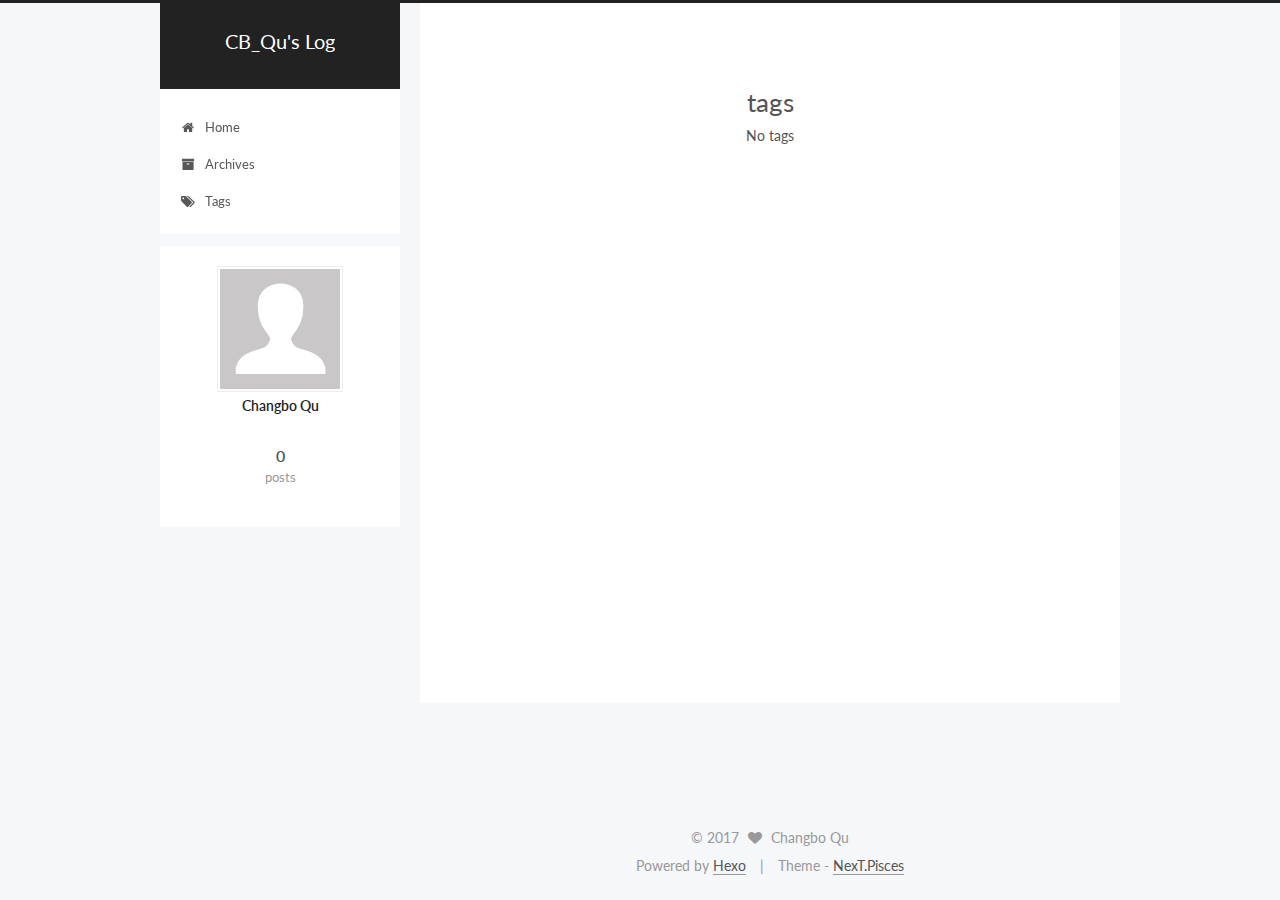
<file: tags/index.html>
<!doctype html>



  


<html class="theme-next pisces use-motion" lang="en">
<head>
  <meta charset="UTF-8"/>
<meta http-equiv="X-UA-Compatible" content="IE=edge" />
<meta name="viewport" content="width=device-width, initial-scale=1, maximum-scale=1"/>






<meta http-equiv="Cache-Control" content="no-transform" />
<meta http-equiv="Cache-Control" content="no-siteapp" />















  
  
  <link href="/lib/fancybox/source/jquery.fancybox.css?v=2.1.5" rel="stylesheet" type="text/css" />




  
  
  
  

  
    
    
  

  

  

  

  

  
    
    
    <link href="//fonts.googleapis.com/css?family=Lato:300,300italic,400,400italic,700,700italic&subset=latin,latin-ext" rel="stylesheet" type="text/css">
  






<link href="/lib/font-awesome/css/font-awesome.min.css?v=4.6.2" rel="stylesheet" type="text/css" />

<link href="/css/main.css?v=5.1.1" rel="stylesheet" type="text/css" />


  <meta name="keywords" content="Hexo, NexT" />








  <link rel="shortcut icon" type="image/x-icon" href="/favicon.ico?v=5.1.1" />






<meta property="og:type" content="website">
<meta property="og:title" content="tags">
<meta property="og:url" content="http://yoursite.com/tags/index.html">
<meta property="og:site_name" content="CB_Qu&#39;s Log">
<meta property="og:updated_time" content="2017-05-07T08:23:04.000Z">
<meta name="twitter:card" content="summary">
<meta name="twitter:title" content="tags">



<script type="text/javascript" id="hexo.configurations">
  var NexT = window.NexT || {};
  var CONFIG = {
    root: '/',
    scheme: 'Pisces',
    sidebar: {"position":"left","display":"post","offset":12,"offset_float":0,"b2t":false,"scrollpercent":false},
    fancybox: true,
    motion: true,
    duoshuo: {
      userId: '0',
      author: 'Author'
    },
    algolia: {
      applicationID: '',
      apiKey: '',
      indexName: '',
      hits: {"per_page":10},
      labels: {"input_placeholder":"Search for Posts","hits_empty":"We didn't find any results for the search: ${query}","hits_stats":"${hits} results found in ${time} ms"}
    }
  };
</script>



  <link rel="canonical" href="http://yoursite.com/tags/"/>





  <title>tags | CB_Qu's Log</title>
</head>

<body itemscope itemtype="http://schema.org/WebPage" lang="en">

  














  
  
    
  

  <div class="container sidebar-position-left  ">
    <div class="headband"></div>

    <header id="header" class="header" itemscope itemtype="http://schema.org/WPHeader">
      <div class="header-inner"><div class="site-brand-wrapper">
  <div class="site-meta ">
    

    <div class="custom-logo-site-title">
      <a href="/"  class="brand" rel="start">
        <span class="logo-line-before"><i></i></span>
        <span class="site-title">CB_Qu's Log</span>
        <span class="logo-line-after"><i></i></span>
      </a>
    </div>
      
        <p class="site-subtitle"></p>
      
  </div>

  <div class="site-nav-toggle">
    <button>
      <span class="btn-bar"></span>
      <span class="btn-bar"></span>
      <span class="btn-bar"></span>
    </button>
  </div>
</div>

<nav class="site-nav">
  

  
    <ul id="menu" class="menu">
      
        
        <li class="menu-item menu-item-home">
          <a href="/" rel="section">
            
              <i class="menu-item-icon fa fa-fw fa-home"></i> <br />
            
            Home
          </a>
        </li>
      
        
        <li class="menu-item menu-item-archives">
          <a href="/archives" rel="section">
            
              <i class="menu-item-icon fa fa-fw fa-archive"></i> <br />
            
            Archives
          </a>
        </li>
      
        
        <li class="menu-item menu-item-tags">
          <a href="/tags" rel="section">
            
              <i class="menu-item-icon fa fa-fw fa-tags"></i> <br />
            
            Tags
          </a>
        </li>
      

      
    </ul>
  

  
</nav>



 </div>
    </header>

    <main id="main" class="main">
      <div class="main-inner">
        <div class="content-wrap">
          <div id="content" class="content">
            

  <div id="posts" class="posts-expand">
  <header class="post-header">

	<h1 class="post-title" itemprop="name headline">tags</h1>



</header>

    
    
      <div class="tag-cloud">
        <div class="tag-cloud-title">
            No tags
        </div>
        <div class="tag-cloud-tags">
          
        </div>
      </div>
    
  </div>


          </div>
          


          
  <div class="comments" id="comments">
    
  </div>


        </div>
        
          
  
  <div class="sidebar-toggle">
    <div class="sidebar-toggle-line-wrap">
      <span class="sidebar-toggle-line sidebar-toggle-line-first"></span>
      <span class="sidebar-toggle-line sidebar-toggle-line-middle"></span>
      <span class="sidebar-toggle-line sidebar-toggle-line-last"></span>
    </div>
  </div>

  <aside id="sidebar" class="sidebar">
    <div class="sidebar-inner">

      

      

      <section class="site-overview sidebar-panel sidebar-panel-active">
        <div class="site-author motion-element" itemprop="author" itemscope itemtype="http://schema.org/Person">
          <img class="site-author-image" itemprop="image"
               src="/images/avatar.gif"
               alt="Changbo Qu" />
          <p class="site-author-name" itemprop="name">Changbo Qu</p>
           
              <p class="site-description motion-element" itemprop="description"></p>
          
        </div>
        <nav class="site-state motion-element">

          
            <div class="site-state-item site-state-posts">
              <a href="/archives">
                <span class="site-state-item-count">0</span>
                <span class="site-state-item-name">posts</span>
              </a>
            </div>
          

          

          

        </nav>

        

        <div class="links-of-author motion-element">
          
        </div>

        
        

        
        

        


      </section>

      

      

    </div>
  </aside>


        
      </div>
    </main>

    <footer id="footer" class="footer">
      <div class="footer-inner">
        <div class="copyright" >
  
  &copy; 
  <span itemprop="copyrightYear">2017</span>
  <span class="with-love">
    <i class="fa fa-heart"></i>
  </span>
  <span class="author" itemprop="copyrightHolder">Changbo Qu</span>
</div>


<div class="powered-by">
  Powered by <a class="theme-link" href="https://hexo.io">Hexo</a>
</div>

<div class="theme-info">
  Theme -
  <a class="theme-link" href="https://github.com/iissnan/hexo-theme-next">
    NexT.Pisces
  </a>
</div>


        

        
      </div>
    </footer>

    
      <div class="back-to-top">
        <i class="fa fa-arrow-up"></i>
        
      </div>
    

  </div>

  

<script type="text/javascript">
  if (Object.prototype.toString.call(window.Promise) !== '[object Function]') {
    window.Promise = null;
  }
</script>









  












  
  <script type="text/javascript" src="/lib/jquery/index.js?v=2.1.3"></script>

  
  <script type="text/javascript" src="/lib/fastclick/lib/fastclick.min.js?v=1.0.6"></script>

  
  <script type="text/javascript" src="/lib/jquery_lazyload/jquery.lazyload.js?v=1.9.7"></script>

  
  <script type="text/javascript" src="/lib/velocity/velocity.min.js?v=1.2.1"></script>

  
  <script type="text/javascript" src="/lib/velocity/velocity.ui.min.js?v=1.2.1"></script>

  
  <script type="text/javascript" src="/lib/fancybox/source/jquery.fancybox.pack.js?v=2.1.5"></script>


  


  <script type="text/javascript" src="/js/src/utils.js?v=5.1.1"></script>

  <script type="text/javascript" src="/js/src/motion.js?v=5.1.1"></script>



  
  


  <script type="text/javascript" src="/js/src/affix.js?v=5.1.1"></script>

  <script type="text/javascript" src="/js/src/schemes/pisces.js?v=5.1.1"></script>



  

  


  <script type="text/javascript" src="/js/src/bootstrap.js?v=5.1.1"></script>



  


  




	





  





  





  






  





  

  

  

  

  

</body>
</html>
</file>
<file: css/main.css>
/* normalize.css v3.0.2 | MIT License | git.io/normalize */
html {
  font-family: sans-serif; /* 1 */
  -ms-text-size-adjust: 100%; /* 2 */
  -webkit-text-size-adjust: 100%; /* 2 */
}
body {
  margin: 0;
}
article,
aside,
details,
figcaption,
figure,
footer,
header,
hgroup,
main,
menu,
nav,
section,
summary {
  display: block;
}
audio,
canvas,
progress,
video {
  display: inline-block; /* 1 */
  vertical-align: baseline; /* 2 */
}
audio:not([controls]) {
  display: none;
  height: 0;
}
[hidden],
template {
  display: none;
}
a {
  background-color: transparent;
}
a:active,
a:hover {
  outline: 0;
}
abbr[title] {
  border-bottom: 1px dotted;
}
b,
strong {
  font-weight: bold;
}
dfn {
  font-style: italic;
}
h1 {
  font-size: 2em;
  margin: 0.67em 0;
}
mark {
  background: #ff0;
  color: #000;
}
small {
  font-size: 80%;
}
sub,
sup {
  font-size: 75%;
  line-height: 0;
  position: relative;
  vertical-align: baseline;
}
sup {
  top: -0.5em;
}
sub {
  bottom: -0.25em;
}
img {
  border: 0;
}
svg:not(:root) {
  overflow: hidden;
}
figure {
  margin: 1em 40px;
}
hr {
  -moz-box-sizing: content-box;
  box-sizing: content-box;
  height: 0;
}
pre {
  overflow: auto;
}
code,
kbd,
pre,
samp {
  font-family: monospace, monospace;
  font-size: 1em;
}
button,
input,
optgroup,
select,
textarea {
  color: inherit; /* 1 */
  font: inherit; /* 2 */
  margin: 0; /* 3 */
}
button {
  overflow: visible;
}
button,
select {
  text-transform: none;
}
button,
html input[type="button"],
input[type="reset"],
input[type="submit"] {
  -webkit-appearance: button; /* 2 */
  cursor: pointer; /* 3 */
}
button[disabled],
html input[disabled] {
  cursor: default;
}
button::-moz-focus-inner,
input::-moz-focus-inner {
  border: 0;
  padding: 0;
}
input {
  line-height: normal;
}
input[type="checkbox"],
input[type="radio"] {
  box-sizing: border-box; /* 1 */
  padding: 0; /* 2 */
}
input[type="number"]::-webkit-inner-spin-button,
input[type="number"]::-webkit-outer-spin-button {
  height: auto;
}
input[type="search"] {
  -webkit-appearance: textfield; /* 1 */
  -moz-box-sizing: content-box;
  -webkit-box-sizing: content-box; /* 2 */
  box-sizing: content-box;
}
input[type="search"]::-webkit-search-cancel-button,
input[type="search"]::-webkit-search-decoration {
  -webkit-appearance: none;
}
fieldset {
  border: 1px solid #c0c0c0;
  margin: 0 2px;
  padding: 0.35em 0.625em 0.75em;
}
legend {
  border: 0; /* 1 */
  padding: 0; /* 2 */
}
textarea {
  overflow: auto;
}
optgroup {
  font-weight: bold;
}
table {
  border-collapse: collapse;
  border-spacing: 0;
}
td,
th {
  padding: 0;
}
::selection {
  background: #262a30;
  color: #fff;
}
body {
  position: relative;
  font-family: 'Lato', "PingFang SC", "Microsoft YaHei", sans-serif;
  font-size: 14px;
  line-height: 2;
  color: #555;
  background: #f5f7f9;
}
@media (max-width: 767px) {
  body {
    padding-right: 0 !important;
  }
}
@media (min-width: 768px) and (max-width: 991px) {
  body {
    padding-right: 0 !important;
  }
}
@media (min-width: 1600px) {
  body {
    font-size: 16px;
  }
}
h1,
h2,
h3,
h4,
h5,
h6 {
  margin: 0;
  padding: 0;
  font-weight: bold;
  line-height: 1.5;
  font-family: 'Lato', "PingFang SC", "Microsoft YaHei", sans-serif;
}
h2,
h3,
h4,
h5,
h6 {
  margin: 20px 0 15px;
}
h1 {
  font-size: 22px;
}
@media (max-width: 767px) {
  h1 {
    font-size: 18px;
  }
}
h2 {
  font-size: 20px;
}
@media (max-width: 767px) {
  h2 {
    font-size: 16px;
  }
}
h3 {
  font-size: 18px;
}
@media (max-width: 767px) {
  h3 {
    font-size: 14px;
  }
}
h4 {
  font-size: 16px;
}
@media (max-width: 767px) {
  h4 {
    font-size: 12px;
  }
}
h5 {
  font-size: 14px;
}
@media (max-width: 767px) {
  h5 {
    font-size: 10px;
  }
}
h6 {
  font-size: 12px;
}
@media (max-width: 767px) {
  h6 {
    font-size: 8px;
  }
}
p {
  margin: 0 0 25px 0;
}
a {
  color: #555;
  text-decoration: none;
  border-bottom: 1px solid #999;
  word-wrap: break-word;
}
a:hover {
  color: #222;
  border-bottom-color: #222;
}
blockquote {
  margin: 0;
  padding: 0;
}
img {
  display: block;
  margin: auto;
  max-width: 100%;
  height: auto;
}
hr {
  margin: 40px 0;
  height: 3px;
  border: none;
  background-color: #ddd;
  background-image: repeating-linear-gradient(-45deg, #fff, #fff 4px, transparent 4px, transparent 8px);
}
blockquote {
  padding: 0 15px;
  color: #666;
  border-left: 4px solid #ddd;
}
blockquote cite::before {
  content: "-";
  padding: 0 5px;
}
dt {
  font-weight: 700;
}
dd {
  margin: 0;
  padding: 0;
}
.text-left {
  text-align: left;
}
.text-center {
  text-align: center;
}
.text-right {
  text-align: right;
}
.text-justify {
  text-align: justify;
}
.text-nowrap {
  white-space: nowrap;
}
.text-lowercase {
  text-transform: lowercase;
}
.text-uppercase {
  text-transform: uppercase;
}
.text-capitalize {
  text-transform: capitalize;
}
.center-block {
  display: block;
  margin-left: auto;
  margin-right: auto;
}
.clearfix:before,
.clearfix:after {
  content: " ";
  display: table;
}
.clearfix:after {
  clear: both;
}
.pullquote {
  width: 45%;
}
.pullquote.left {
  float: left;
  margin-left: 5px;
  margin-right: 10px;
}
.pullquote.right {
  float: right;
  margin-left: 10px;
  margin-right: 5px;
}
.affix.affix.affix {
  position: fixed;
}
.translation {
  margin-top: -20px;
  font-size: 14px;
  color: #999;
}
.scrollbar-measure {
  width: 100px;
  height: 100px;
  overflow: scroll;
  position: absolute;
  top: -9999px;
}
.use-motion .motion-element {
  opacity: 0;
}
table {
  margin: 20px 0;
  width: 100%;
  border-collapse: collapse;
  border-spacing: 0;
  border: 1px solid #ddd;
  font-size: 14px;
  table-layout: fixed;
  word-wrap: break-all;
}
table>tbody>tr:nth-of-type(odd) {
  background-color: #f9f9f9;
}
table>tbody>tr:hover {
  background-color: #f5f5f5;
}
caption,
th,
td {
  padding: 8px;
  text-align: left;
  vertical-align: middle;
  font-weight: normal;
}
th,
td {
  border-bottom: 3px solid #ddd;
  border-right: 1px solid #eee;
}
th {
  padding-bottom: 10px;
  font-weight: 700;
}
td {
  border-bottom-width: 1px;
}
html,
body {
  height: 100%;
}
.container {
  position: relative;
  min-height: 100%;
}
.header-inner {
  margin: 0 auto;
  padding: 100px 0 70px;
  width: 700px;
}
@media (min-width: 1600px) {
  .container .header-inner {
    width: 900px;
  }
}
.main {
  padding-bottom: 150px;
}
.main-inner {
  margin: 0 auto;
  width: 700px;
}
@media (min-width: 1600px) {
  .container .main-inner {
    width: 900px;
  }
}
.footer {
  position: absolute;
  left: 0;
  bottom: 0;
  width: 100%;
  min-height: 50px;
}
.footer-inner {
  box-sizing: border-box;
  margin: 20px auto;
  width: 700px;
}
@media (min-width: 1600px) {
  .container .footer-inner {
    width: 900px;
  }
}
pre,
.highlight {
  overflow: auto;
  margin: 20px 0;
  padding: 0;
  font-size: 13px;
  color: #eaeaea;
  background: #000;
  line-height: 1.6;
}
pre,
code {
  font-family: consolas, Menlo, "PingFang SC", "Microsoft YaHei", monospace;
}
code {
  padding: 2px 4px;
  word-wrap: break-word;
  color: #555;
  background: #eee;
  border-radius: 3px;
  font-size: 13px;
}
pre code {
  padding: 0;
  color: #eaeaea;
  background: none;
  text-shadow: none;
}
.highlight {
  border-radius: 1px;
}
.highlight pre {
  border: none;
  margin: 0;
  padding: 10px 0;
}
.highlight table {
  margin: 0;
  width: auto;
  border: none;
}
.highlight td {
  border: none;
  padding: 0;
}
.highlight figcaption {
  font-size: 1em;
  color: #eaeaea;
  line-height: 1em;
  margin-bottom: 1em;
}
.highlight figcaption:before,
.highlight figcaption:after {
  content: " ";
  display: table;
}
.highlight figcaption:after {
  clear: both;
}
.highlight figcaption a {
  float: right;
  color: #eaeaea;
}
.highlight figcaption a:hover {
  border-bottom-color: #eaeaea;
}
.highlight .gutter pre {
  padding-left: 10px;
  padding-right: 10px;
  color: #666;
  text-align: right;
  background-color: #292929;
}
.highlight .code pre {
  width: 100%;
  padding-left: 10px;
  padding-right: 10px;
  background-color: #000;
}
.highlight .line {
  height: 20px;
}
.gutter {
  -webkit-user-select: none;
  -moz-user-select: none;
  -ms-user-select: none;
  user-select: none;
}
.gist table {
  width: auto;
}
.gist table td {
  border: none;
}
pre .deletion {
  background: #008000;
}
pre .addition {
  background: #800000;
}
pre .meta {
  color: #c397d8;
}
pre .comment {
  color: #969896;
}
pre .variable,
pre .attribute,
pre .tag,
pre .regexp,
pre .ruby .constant,
pre .xml .tag .title,
pre .xml .pi,
pre .xml .doctype,
pre .html .doctype,
pre .css .id,
pre .css .class,
pre .css .pseudo {
  color: #d54e53;
}
pre .number,
pre .preprocessor,
pre .built_in,
pre .literal,
pre .params,
pre .constant,
pre .command {
  color: #e78c45;
}
pre .ruby .class .title,
pre .css .rules .attribute,
pre .string,
pre .value,
pre .inheritance,
pre .header,
pre .ruby .symbol,
pre .xml .cdata,
pre .special,
pre .number,
pre .formula {
  color: #b9ca4a;
}
pre .title,
pre .css .hexcolor {
  color: #70c0b1;
}
pre .function,
pre .python .decorator,
pre .python .title,
pre .ruby .function .title,
pre .ruby .title .keyword,
pre .perl .sub,
pre .javascript .title,
pre .coffeescript .title {
  color: #7aa6da;
}
pre .keyword,
pre .javascript .function {
  color: #c397d8;
}
.full-image.full-image.full-image {
  border: none;
  max-width: 100%;
  width: auto;
  margin: 20px auto;
}
@media (min-width: 992px) {
  .full-image.full-image.full-image {
    max-width: none;
    width: 118%;
    margin: 0 -9%;
  }
}
.blockquote-center,
.page-home .post-type-quote blockquote,
.page-post-detail .post-type-quote blockquote {
  position: relative;
  margin: 40px 0;
  padding: 0;
  border-left: none;
  text-align: center;
}
.blockquote-center::before,
.page-home .post-type-quote blockquote::before,
.page-post-detail .post-type-quote blockquote::before,
.blockquote-center::after,
.page-home .post-type-quote blockquote::after,
.page-post-detail .post-type-quote blockquote::after {
  position: absolute;
  content: ' ';
  display: block;
  width: 100%;
  height: 24px;
  opacity: 0.2;
  background-repeat: no-repeat;
  background-position: 0 -6px;
  background-size: 22px 22px;
}
.blockquote-center::before,
.page-home .post-type-quote blockquote::before,
.page-post-detail .post-type-quote blockquote::before {
  top: -20px;
  background-image: url("../images/quote-l.svg");
  border-top: 1px solid #ccc;
}
.blockquote-center::after,
.page-home .post-type-quote blockquote::after,
.page-post-detail .post-type-quote blockquote::after {
  bottom: -20px;
  background-image: url("../images/quote-r.svg");
  border-bottom: 1px solid #ccc;
  background-position: 100% 8px;
}
.blockquote-center p,
.page-home .post-type-quote blockquote p,
.page-post-detail .post-type-quote blockquote p,
.blockquote-center div,
.page-home .post-type-quote blockquote div,
.page-post-detail .post-type-quote blockquote div {
  text-align: center;
}
.post .post-body .group-picture img {
  box-sizing: border-box;
  padding: 0 3px;
  border: none;
}
.post .group-picture-row {
  overflow: hidden;
  margin-top: 6px;
}
.post .group-picture-row:first-child {
  margin-top: 0;
}
.post .group-picture-column {
  float: left;
}
.page-post-detail .post-body .group-picture-column {
  float: none;
  margin-top: 10px;
  width: auto !important;
}
.page-post-detail .post-body .group-picture-column img {
  margin: 0 auto;
}
.page-archive .group-picture-container {
  overflow: hidden;
}
.page-archive .group-picture-row {
  float: left;
}
.page-archive .group-picture-row:first-child {
  margin-top: 6px;
}
.page-archive .group-picture-column {
  max-width: 150px;
  max-height: 150px;
}
.note {
  padding: 20px;
  margin: 20px 0;
  border: 1px solid #eee;
  border-left-width: 5px;
  border-radius: 3px;
}
.note h2,
.note h3,
.note h4,
.note h5,
.note h6 {
  margin-top: 0;
  margin-bottom: 5px;
}
.note p:last-child {
  margin-bottom: 0;
}
.note code {
  border-radius: 3px;
}
.note+.note {
  margin-top: -5px;
}
.default {
  border-left-color: #777;
}
.default h2,
.default h3,
.default h4,
.default h5,
.default h6 {
  color: #777;
}
.primary {
  border-left-color: #428bca;
}
.primary h2,
.primary h3,
.primary h4,
.primary h5,
.primary h6 {
  color: #428bca;
}
.success {
  border-left-color: #5cb85c;
}
.success h2,
.success h3,
.success h4,
.success h5,
.success h6 {
  color: #5cb85c;
}
.danger {
  border-left-color: #d9534f;
}
.danger h2,
.danger h3,
.danger h4,
.danger h5,
.danger h6 {
  color: #d9534f;
}
.warning {
  border-left-color: #f0ad4e;
}
.warning h2,
.warning h3,
.warning h4,
.warning h5,
.warning h6 {
  color: #f0ad4e;
}
.info {
  border-left-color: #5bc0de;
}
.info h2,
.info h3,
.info h4,
.info h5,
.info h6 {
  color: #5bc0de;
}
.btn {
  display: inline-block;
  padding: 0 20px;
  font-size: 14px;
  color: #fff;
  background: #222;
  border: 2px solid #555;
  text-decoration: none;
  border-radius: 0;
  transition-property: background-color;
  transition-duration: 0.2s;
  transition-timing-function: ease-in-out;
  transition-delay: 0s;
}
.btn:hover,
.post-button .btn:hover {
  border-color: #222;
  color: #fff;
  background: #222;
}
.btn-bar {
  display: block;
  width: 22px;
  height: 2px;
  background: #555;
  border-radius: 1px;
}
.btn-bar+.btn-bar {
  margin-top: 4px;
}
.pagination {
  margin: 120px 0 40px;
  text-align: center;
  border-top: 1px solid #eee;
}
.page-number-basic,
.pagination .prev,
.pagination .next,
.pagination .page-number,
.pagination .space {
  display: inline-block;
  position: relative;
  top: -1px;
  margin: 0 10px;
  padding: 0 10px;
  line-height: 30px;
}
@media (max-width: 767px) {
  .page-number-basic,
  .pagination .prev,
  .pagination .next,
  .pagination .page-number,
  .pagination .space {
    margin: 0 5px;
  }
}
.pagination .prev,
.pagination .next,
.pagination .page-number {
  border-bottom: 0;
  border-top: 1px solid #eee;
  transition-property: border-color;
  transition-duration: 0.2s;
  transition-timing-function: ease-in-out;
  transition-delay: 0s;
}
.pagination .prev:hover,
.pagination .next:hover,
.pagination .page-number:hover {
  border-top-color: #222;
}
.pagination .space {
  padding: 0;
  margin: 0;
}
.pagination .prev {
  margin-left: 0;
}
.pagination .next {
  margin-right: 0;
}
.pagination .page-number.current {
  color: #fff;
  background: #ccc;
  border-top-color: #ccc;
}
@media (max-width: 767px) {
  .pagination {
    border-top: none;
  }
  .pagination .prev,
  .pagination .next,
  .pagination .page-number {
    margin-bottom: 10px;
    border-top: 0;
    border-bottom: 1px solid #eee;
  }
  .pagination .prev:hover,
  .pagination .next:hover,
  .pagination .page-number:hover {
    border-bottom-color: #222;
  }
}
.comments {
  margin: 60px 20px 0;
}
.tag-cloud {
  text-align: center;
}
.tag-cloud a {
  display: inline-block;
  margin: 10px;
}
.back-to-top {
  box-sizing: border-box;
  position: fixed;
  bottom: -100px;
  right: 30px;
  z-index: 1050;
  padding: 0 6px;
  width: 24px;
  background: #222;
  font-size: 12px;
  opacity: 0.6;
  color: #fff;
  cursor: pointer;
  text-align: center;
  -webkit-transform: translateZ(0);
  transition-property: bottom;
  transition-duration: 0.2s;
  transition-timing-function: ease-in-out;
  transition-delay: 0s;
}
@media (max-width: 767px) {
  .back-to-top {
    display: none;
  }
}
@media (min-width: 768px) and (max-width: 991px) {
  .back-to-top {
    display: none;
  }
}
.back-to-top.back-to-top-on {
  bottom: 30px;
}
.header {
  background: transparent;
}
.header-inner {
  position: relative;
}
.headband {
  height: 3px;
  background: #222;
}
.site-meta {
  margin: 0;
  text-align: center;
}
@media (max-width: 767px) {
  .site-meta {
    text-align: center;
  }
}
.brand {
  position: relative;
  display: inline-block;
  padding: 0 40px;
  color: #fff;
  background: #222;
  border-bottom: none;
}
.brand:hover {
  color: #fff;
}
.logo {
  display: inline-block;
  margin-right: 5px;
  line-height: 36px;
  vertical-align: top;
}
.site-title {
  display: inline-block;
  vertical-align: top;
  line-height: 36px;
  font-size: 20px;
  font-weight: normal;
  font-family: 'Lato', "PingFang SC", "Microsoft YaHei", sans-serif;
}
.site-subtitle {
  margin-top: 10px;
  font-size: 13px;
  color: #ddd;
}
.use-motion .brand {
  opacity: 0;
}
.use-motion .logo,
.use-motion .site-title,
.use-motion .site-subtitle {
  opacity: 0;
  position: relative;
  top: -10px;
}
.site-nav-toggle {
  display: none;
  position: absolute;
  top: 10px;
  left: 10px;
}
@media (max-width: 767px) {
  .site-nav-toggle {
    display: block;
  }
}
.site-nav-toggle button {
  margin-top: 2px;
  padding: 9px 10px;
  background: transparent;
  border: none;
}
@media (max-width: 767px) {
  .site-nav {
    display: none;
    margin: 0 -10px;
    padding: 0 10px;
    clear: both;
    border-top: 1px solid #ddd;
  }
}
@media (min-width: 768px) and (max-width: 991px) {
  .site-nav {
    display: block !important;
  }
}
@media (min-width: 992px) {
  .site-nav {
    display: block !important;
  }
}
.menu {
  margin-top: 20px;
  padding-left: 0;
  text-align: center;
}
.menu .menu-item {
  display: inline-block;
  margin: 0 10px;
  list-style: none;
}
@media screen and (max-width: 767px) {
  .menu .menu-item {
    margin-top: 10px;
  }
}
.menu .menu-item a {
  display: block;
  font-size: 13px;
  line-height: inherit;
  border-bottom: 1px solid transparent;
  transition-property: border-color;
  transition-duration: 0.2s;
  transition-timing-function: ease-in-out;
  transition-delay: 0s;
}
.menu .menu-item a:hover,
.menu-item-active a {
  border-bottom-color: #222;
}
.menu .menu-item .fa {
  margin-right: 5px;
}
.use-motion .menu-item {
  opacity: 0;
}
.post-body {
  font-family: 'Lato', "PingFang SC", "Microsoft YaHei", sans-serif;
}
@media (max-width: 767px) {
  .post-body {
    word-break: break-word;
  }
}
.post-body .fancybox img {
  display: block !important;
  margin: 0 auto;
  cursor: pointer;
  cursor: zoom-in;
  cursor: -webkit-zoom-in;
}
.post-body .image-caption,
.post-body .figure .caption {
  margin: 10px auto 15px;
  text-align: center;
  font-size: 14px;
  color: #999;
  font-weight: bold;
  line-height: 1;
}
.post-sticky-flag {
  display: inline-block;
  font-size: 16px;
  -ms-transform: rotate(30deg);
  -webkit-transform: rotate(30deg);
  -moz-transform: rotate(30deg);
  -ms-transform: rotate(30deg);
  -o-transform: rotate(30deg);
  transform: rotate(30deg);
}
.posts-expand {
  padding-top: 40px;
}
@media (max-width: 767px) {
  .posts-expand {
    margin: 0 20px;
  }
  .post-body pre {
    padding: 10px;
  }
  .post-body pre .gutter pre {
    padding-right: 10px;
  }
  .post-body .highlight {
    margin-left: 0px;
    margin-right: 0px;
    padding: 0;
  }
  .post-body .highlight .gutter pre {
    padding-right: 10px;
  }
}
@media (min-width: 992px) {
  .posts-expand .post-body {
    text-align: justify;
  }
}
.posts-expand .post-body h2,
.posts-expand .post-body h3,
.posts-expand .post-body h4,
.posts-expand .post-body h5,
.posts-expand .post-body h6 {
  padding-top: 10px;
}
.posts-expand .post-body h2 .header-anchor,
.posts-expand .post-body h3 .header-anchor,
.posts-expand .post-body h4 .header-anchor,
.posts-expand .post-body h5 .header-anchor,
.posts-expand .post-body h6 .header-anchor {
  float: right;
  margin-left: 10px;
  color: #ccc;
  border-bottom-style: none;
  visibility: hidden;
}
.posts-expand .post-body h2 .header-anchor:hover,
.posts-expand .post-body h3 .header-anchor:hover,
.posts-expand .post-body h4 .header-anchor:hover,
.posts-expand .post-body h5 .header-anchor:hover,
.posts-expand .post-body h6 .header-anchor:hover {
  color: inherit;
}
.posts-expand .post-body h2:hover .header-anchor,
.posts-expand .post-body h3:hover .header-anchor,
.posts-expand .post-body h4:hover .header-anchor,
.posts-expand .post-body h5:hover .header-anchor,
.posts-expand .post-body h6:hover .header-anchor {
  visibility: visible;
}
.posts-expand .post-body ul li {
  list-style: circle;
}
.posts-expand .post-body img {
  box-sizing: border-box;
  margin: auto;
  padding: 3px;
  border: 1px solid #ddd;
}
.posts-expand .fancybox img {
  margin: 0 auto;
}
@media (max-width: 767px) {
  .posts-collapse {
    margin: 0 20px;
  }
  .posts-collapse .post-title,
  .posts-collapse .post-meta {
    display: block;
    width: auto;
    text-align: left;
  }
}
.posts-collapse {
  position: relative;
  z-index: 1010;
  margin-left: 55px;
}
.posts-collapse::after {
  content: " ";
  position: absolute;
  top: 20px;
  left: 0;
  margin-left: -2px;
  width: 4px;
  height: 100%;
  background: #f5f5f5;
  z-index: -1;
}
@media (max-width: 767px) {
  .posts-collapse {
    margin: 0 20px;
  }
}
.posts-collapse .collection-title {
  position: relative;
  margin: 60px 0;
}
.posts-collapse .collection-title h2 {
  margin-left: 20px;
}
.posts-collapse .collection-title small {
  color: #bbb;
  margin-left: 5px;
}
.posts-collapse .collection-title::before {
  content: " ";
  position: absolute;
  left: 0;
  top: 50%;
  margin-left: -4px;
  margin-top: -4px;
  width: 8px;
  height: 8px;
  background: #bbb;
  border-radius: 50%;
}
.posts-collapse .post {
  margin: 30px 0;
}
.posts-collapse .post-header {
  position: relative;
  transition-duration: 0.2s;
  transition-timing-function: ease-in-out;
  transition-delay: 0s;
  transition-property: border;
  border-bottom: 1px dashed #ccc;
}
.posts-collapse .post-header::before {
  content: " ";
  position: absolute;
  left: 0;
  top: 12px;
  width: 6px;
  height: 6px;
  margin-left: -4px;
  background: #bbb;
  border-radius: 50%;
  border: 1px solid #fff;
  transition-duration: 0.2s;
  transition-timing-function: ease-in-out;
  transition-delay: 0s;
  transition-property: background;
}
.posts-collapse .post-header:hover {
  border-bottom-color: #666;
}
.posts-collapse .post-header:hover::before {
  background: #222;
}
.posts-collapse .post-meta {
  position: absolute;
  font-size: 12px;
  left: 20px;
  top: 5px;
}
.posts-collapse .post-comments-count {
  display: none;
}
.posts-collapse .post-title {
  margin-left: 60px;
  font-size: 16px;
  font-weight: normal;
  line-height: inherit;
}
.posts-collapse .post-title::after {
  margin-left: 3px;
  opacity: 0.6;
}
.posts-collapse .post-title a {
  color: #666;
  border-bottom: none;
}
.page-home .post-type-quote .post-header,
.page-post-detail .post-type-quote .post-header,
.page-home .post-type-quote .post-tags,
.page-post-detail .post-type-quote .post-tags {
  display: none;
}
.posts-expand .post-title {
  font-size: 26px;
  text-align: center;
  word-break: break-word;
  font-weight: 400;
}
@media (max-width: 767px) {
  .posts-expand .post-title {
    font-size: 22px;
  }
}
.posts-expand .post-title-link {
  display: inline-block;
  position: relative;
  color: #555;
  border-bottom: none;
  line-height: 1.2;
  vertical-align: top;
}
.posts-expand .post-title-link::before {
  content: "";
  position: absolute;
  width: 100%;
  height: 2px;
  bottom: 0;
  left: 0;
  background-color: #000;
  visibility: hidden;
  -webkit-transform: scaleX(0);
  -moz-transform: scaleX(0);
  -ms-transform: scaleX(0);
  -o-transform: scaleX(0);
  transform: scaleX(0);
  transition-duration: 0.2s;
  transition-timing-function: ease-in-out;
  transition-delay: 0s;
}
.posts-expand .post-title-link:hover::before {
  visibility: visible;
  -webkit-transform: scaleX(1);
  -moz-transform: scaleX(1);
  -ms-transform: scaleX(1);
  -o-transform: scaleX(1);
  transform: scaleX(1);
}
.posts-expand .post-title-link .fa {
  font-size: 16px;
}
.posts-expand .post-meta {
  margin: 3px 0 60px 0;
  color: #999;
  font-family: 'Lato', "PingFang SC", "Microsoft YaHei", sans-serif;
  font-size: 12px;
  text-align: center;
}
.posts-expand .post-meta .post-category-list {
  display: inline-block;
  margin: 0;
  padding: 3px;
}
.posts-expand .post-meta .post-category-list-link {
  color: #999;
}
.posts-expand .post-meta .post-description {
  font-size: 14px;
  margin-top: 2px;
}
.post-wordcount {
  display: inline-block;
}
.post-meta-divider {
  margin: 0 0.5em;
}
.post-meta-item-icon {
  margin-right: 3px;
}
@media (min-width: 768px) and (max-width: 991px) {
  .post-meta-item-icon {
    display: inline-block;
  }
}
@media (max-width: 767px) {
  .post-meta-item-icon {
    display: inline-block;
  }
}
@media (min-width: 768px) and (max-width: 991px) {
  .post-meta-item-text {
    display: none;
  }
}
@media (max-width: 767px) {
  .post-meta-item-text {
    display: none;
  }
}
@media (max-width: 767px) {
  .posts-expand .post-comments-count {
    display: none;
  }
}
.social-like {
  font-size: 14px;
  height: 20px;
  text-align: center;
  border-top: 1px solid #eee;
  padding-top: 9px;
  margin-top: 45px;
  display: flex;
  justify-content: center;
}
.vk_like {
  width: 85px;
  height: 21px;
  padding-top: 7px;
  align-self: center;
}
.fb_like {
  height: 30px;
  align-self: center;
}
.post-button {
  margin-top: 50px;
}
.post-button .btn {
  color: #555;
  font-size: 14px;
  background: #fff;
  border-radius: 2px;
  line-height: 2;
  margin: 0 4px 8px 4px;
}
.post-button .fa-fw {
  width: 1.285714285714286em;
  text-align: left;
}
.posts-expand .post-tags {
  margin-top: 40px;
  text-align: center;
}
.posts-expand .post-tags a {
  display: inline-block;
  margin-right: 10px;
  font-size: 13px;
}
.post-nav {
  display: table;
  margin-top: 15px;
  width: 100%;
  border-top: 1px solid #eee;
}
.post-nav-divider {
  display: table-cell;
  width: 10%;
}
.post-nav-item {
  display: table-cell;
  padding: 10px 0 0 0;
  width: 45%;
  vertical-align: top;
}
.post-nav-item a {
  position: relative;
  display: block;
  line-height: 25px;
  font-size: 14px;
  color: #555;
  border-bottom: none;
}
.post-nav-item a:hover {
  color: #222;
  border-bottom: none;
}
.post-nav-item a:active {
  top: 2px;
}
.post-nav-item .fa {
  position: absolute;
  top: 8px;
  left: 0;
  font-size: 12px;
}
.post-nav-next a {
  padding-left: 15px;
}
.post-nav-prev {
  text-align: right;
}
.post-nav-prev a {
  padding-right: 15px;
}
.post-nav-prev .fa {
  right: 0;
  left: auto;
}
.posts-expand .post-eof {
  display: block;
  margin: 80px auto 60px;
  width: 8%;
  height: 1px;
  background: #ccc;
  text-align: center;
}
.post:last-child .post-eof.post-eof.post-eof {
  display: none;
}
.post-gallery {
  display: table;
  table-layout: fixed;
  width: 100%;
  border-collapse: separate;
}
.post-gallery-row {
  display: table-row;
}
.post-gallery .post-gallery-img {
  display: table-cell;
  text-align: center;
  vertical-align: middle;
  border: none;
}
.post-gallery .post-gallery-img img {
  max-width: 100%;
  max-height: 100%;
  border: none;
}
.fancybox-close,
.fancybox-close:hover {
  border: none;
}
.sidebar {
  position: fixed;
  right: 0;
  top: 0;
  bottom: 0;
  width: 0;
  z-index: 1040;
  box-shadow: inset 0 2px 6px #000;
  background: #222;
  -webkit-transform: translateZ(0);
}
.sidebar a {
  color: #999;
  border-bottom-color: #555;
}
.sidebar a:hover {
  color: #eee;
}
@media (min-width: 768px) and (max-width: 991px) {
  .sidebar {
    display: none !important;
  }
}
@media (max-width: 767px) {
  .sidebar {
    display: none !important;
  }
}
.sidebar-inner {
  position: relative;
  padding: 20px 10px;
  color: #999;
  text-align: center;
}
.sidebar-toggle {
  position: fixed;
  right: 30px;
  bottom: 45px;
  width: 14px;
  height: 14px;
  padding: 5px;
  background: #222;
  line-height: 0;
  z-index: 1050;
  cursor: pointer;
  -webkit-transform: translateZ(0);
}
@media (min-width: 768px) and (max-width: 991px) {
  .sidebar-toggle {
    display: none;
  }
}
@media (max-width: 767px) {
  .sidebar-toggle {
    display: none;
  }
}
.sidebar-toggle-line {
  position: relative;
  display: inline-block;
  vertical-align: top;
  height: 2px;
  width: 100%;
  background: #fff;
  margin-top: 3px;
}
.sidebar-toggle-line:first-child {
  margin-top: 0;
}
.site-author-image {
  display: block;
  margin: 0 auto;
  padding: 2px;
  max-width: 120px;
  height: auto;
  border: 1px solid #eee;
}
.site-author-name {
  margin: 0;
  text-align: center;
  color: #222;
  font-weight: 600;
}
.site-description {
  margin-top: 0;
  text-align: center;
  font-size: 13px;
  color: #999;
}
.site-state {
  overflow: hidden;
  line-height: 1.4;
  white-space: nowrap;
  text-align: center;
}
.site-state-item {
  display: inline-block;
  padding: 0 15px;
  border-left: 1px solid #eee;
}
.site-state-item:first-child {
  border-left: none;
}
.site-state-item a {
  border-bottom: none;
}
.site-state-item-count {
  display: block;
  text-align: center;
  color: inherit;
  font-weight: 600;
  font-size: 16px;
}
.site-state-item-name {
  font-size: 13px;
  color: #999;
}
.feed-link {
  margin-top: 20px;
}
.feed-link a {
  display: inline-block;
  padding: 0 15px;
  color: #fc6423;
  border: 1px solid #fc6423;
  border-radius: 4px;
}
.feed-link a i {
  color: #fc6423;
  font-size: 14px;
}
.feed-link a:hover {
  color: #fff;
  background: #fc6423;
}
.feed-link a:hover i {
  color: #fff;
}
.links-of-author {
  margin-top: 20px;
}
.links-of-author a {
  display: inline-block;
  vertical-align: middle;
  margin-right: 10px;
  margin-bottom: 10px;
  border-bottom-color: #555;
  font-size: 13px;
}
.links-of-author a:before {
  display: inline-block;
  vertical-align: middle;
  margin-right: 3px;
  content: " ";
  width: 4px;
  height: 4px;
  border-radius: 50%;
  background: #86bdfc;
}
.links-of-blogroll {
  font-size: 13px;
}
.links-of-blogroll-title {
  margin-top: 20px;
  font-size: 14px;
  font-weight: 600;
}
.links-of-blogroll-list {
  margin: 0;
  padding: 0;
  list-style: none;
}
.links-of-blogroll-item {
  padding: 2px 10px;
}
.sidebar-nav {
  margin: 0 0 20px;
  padding-left: 0;
}
.sidebar-nav li {
  display: inline-block;
  cursor: pointer;
  border-bottom: 1px solid transparent;
  font-size: 14px;
  color: #555;
}
.sidebar-nav li:hover {
  color: #fc6423;
}
.page-post-detail .sidebar-nav-toc {
  padding: 0 5px;
}
.page-post-detail .sidebar-nav-overview {
  margin-left: 10px;
}
.sidebar-nav .sidebar-nav-active {
  color: #fc6423;
  border-bottom-color: #fc6423;
}
.sidebar-nav .sidebar-nav-active:hover {
  color: #fc6423;
}
.sidebar-panel {
  display: none;
}
.sidebar-panel-active {
  display: block;
}
.post-toc-empty {
  font-size: 14px;
  color: #666;
}
.post-toc-wrap {
  overflow: hidden;
}
.post-toc {
  overflow: auto;
}
.post-toc ol {
  margin: 0;
  padding: 0 2px 5px 10px;
  text-align: left;
  list-style: none;
  font-size: 14px;
}
.post-toc ol > ol {
  padding-left: 0;
}
.post-toc ol a {
  transition-duration: 0.2s;
  transition-timing-function: ease-in-out;
  transition-delay: 0s;
  transition-property: all;
  color: #666;
  border-bottom-color: #ccc;
}
.post-toc ol a:hover {
  color: #000;
  border-bottom-color: #000;
}
.post-toc .nav-item {
  overflow: hidden;
  text-overflow: ellipsis;
  white-space: nowrap;
  line-height: 1.8;
}
.post-toc .nav .nav-child {
  display: none;
}
.post-toc .nav .active > .nav-child {
  display: block;
}
.post-toc .nav .active-current > .nav-child {
  display: block;
}
.post-toc .nav .active-current > .nav-child > .nav-item {
  display: block;
}
.post-toc .nav .active > a {
  color: #fc6423;
  border-bottom-color: #fc6423;
}
.post-toc .nav .active-current > a {
  color: #fc6423;
}
.post-toc .nav .active-current > a:hover {
  color: #fc6423;
}
.footer {
  font-size: 14px;
  color: #999;
}
.footer img {
  border: none;
}
.footer-inner {
  text-align: center;
}
.with-love {
  display: inline-block;
  margin: 0 5px;
}
.powered-by,
.theme-info {
  display: inline-block;
}
.powered-by {
  margin-right: 10px;
}
.powered-by::after {
  content: "|";
  padding-left: 10px;
}
.cc-license {
  margin-top: 10px;
  text-align: center;
}
.cc-license .cc-opacity {
  opacity: 0.7;
  border-bottom: none;
}
.cc-license .cc-opacity:hover {
  opacity: 0.9;
}
.cc-license img {
  display: inline-block;
}
.theme-next #ds-thread #ds-reset {
  color: #555;
}
.theme-next #ds-thread #ds-reset .ds-replybox {
  margin-bottom: 30px;
}
.theme-next #ds-thread #ds-reset .ds-replybox .ds-avatar,
.theme-next #ds-reset .ds-avatar img {
  box-shadow: none;
}
.theme-next #ds-thread #ds-reset .ds-textarea-wrapper {
  border-color: #c7d4e1;
  background: none;
  border-top-right-radius: 3px;
  border-top-left-radius: 3px;
}
.theme-next #ds-thread #ds-reset .ds-textarea-wrapper textarea {
  height: 60px;
}
.theme-next #ds-reset .ds-rounded-top {
  border-radius: 0;
}
.theme-next #ds-thread #ds-reset .ds-post-toolbar {
  box-sizing: border-box;
  border: 1px solid #c7d4e1;
  background: #f6f8fa;
}
.theme-next #ds-thread #ds-reset .ds-post-options {
  height: 40px;
  border: none;
  background: none;
}
.theme-next #ds-thread #ds-reset .ds-toolbar-buttons {
  top: 11px;
}
.theme-next #ds-thread #ds-reset .ds-sync {
  top: 5px;
}
.theme-next #ds-thread #ds-reset .ds-post-button {
  top: 4px;
  right: 5px;
  width: 90px;
  height: 30px;
  border: 1px solid #c5ced7;
  border-radius: 3px;
  background-image: linear-gradient(#fbfbfc, #f5f7f9);
  color: #60676d;
}
.theme-next #ds-thread #ds-reset .ds-post-button:hover {
  background-position: 0 -30px;
  color: #60676d;
}
.theme-next #ds-thread #ds-reset .ds-comments-info {
  padding: 10px 0;
}
.theme-next #ds-thread #ds-reset .ds-sort {
  display: none;
}
.theme-next #ds-thread #ds-reset li.ds-tab a.ds-current {
  border: none;
  background: #f6f8fa;
  color: #60676d;
}
.theme-next #ds-thread #ds-reset li.ds-tab a.ds-current:hover {
  background-color: #e9f0f7;
  color: #60676d;
}
.theme-next #ds-thread #ds-reset li.ds-tab a {
  border-radius: 2px;
  padding: 5px;
}
.theme-next #ds-thread #ds-reset .ds-login-buttons p {
  color: #999;
  line-height: 36px;
}
.theme-next #ds-thread #ds-reset .ds-login-buttons .ds-service-list li {
  height: 28px;
}
.theme-next #ds-thread #ds-reset .ds-service-list a {
  background: none;
  padding: 5px;
  border: 1px solid;
  border-radius: 3px;
  text-align: center;
}
.theme-next #ds-thread #ds-reset .ds-service-list a:hover {
  color: #fff;
  background: #666;
}
.theme-next #ds-thread #ds-reset .ds-service-list .ds-weibo {
  color: #fc9b00;
  border-color: #fc9b00;
}
.theme-next #ds-thread #ds-reset .ds-service-list .ds-weibo:hover {
  background: #fc9b00;
}
.theme-next #ds-thread #ds-reset .ds-service-list .ds-qq {
  color: #60a3ec;
  border-color: #60a3ec;
}
.theme-next #ds-thread #ds-reset .ds-service-list .ds-qq:hover {
  background: #60a3ec;
}
.theme-next #ds-thread #ds-reset .ds-service-list .ds-renren {
  color: #2e7ac4;
  border-color: #2e7ac4;
}
.theme-next #ds-thread #ds-reset .ds-service-list .ds-renren:hover {
  background: #2e7ac4;
}
.theme-next #ds-thread #ds-reset .ds-service-list .ds-douban {
  color: #37994c;
  border-color: #37994c;
}
.theme-next #ds-thread #ds-reset .ds-service-list .ds-douban:hover {
  background: #37994c;
}
.theme-next #ds-thread #ds-reset .ds-service-list .ds-kaixin {
  color: #fef20d;
  border-color: #fef20d;
}
.theme-next #ds-thread #ds-reset .ds-service-list .ds-kaixin:hover {
  background: #fef20d;
}
.theme-next #ds-thread #ds-reset .ds-service-list .ds-netease {
  color: #f00;
  border-color: #f00;
}
.theme-next #ds-thread #ds-reset .ds-service-list .ds-netease:hover {
  background: #f00;
}
.theme-next #ds-thread #ds-reset .ds-service-list .ds-sohu {
  color: #ffcb05;
  border-color: #ffcb05;
}
.theme-next #ds-thread #ds-reset .ds-service-list .ds-sohu:hover {
  background: #ffcb05;
}
.theme-next #ds-thread #ds-reset .ds-service-list .ds-baidu {
  color: #2831e0;
  border-color: #2831e0;
}
.theme-next #ds-thread #ds-reset .ds-service-list .ds-baidu:hover {
  background: #2831e0;
}
.theme-next #ds-thread #ds-reset .ds-service-list .ds-google {
  color: #166bec;
  border-color: #166bec;
}
.theme-next #ds-thread #ds-reset .ds-service-list .ds-google:hover {
  background: #166bec;
}
.theme-next #ds-thread #ds-reset .ds-service-list .ds-weixin {
  color: #00ce0d;
  border-color: #00ce0d;
}
.theme-next #ds-thread #ds-reset .ds-service-list .ds-weixin:hover {
  background: #00ce0d;
}
.theme-next #ds-thread #ds-reset .ds-service-list .ds-more-services {
  border: none;
}
.theme-next #ds-thread #ds-reset .ds-service-list .ds-more-services:hover {
  background: none;
}
.theme-next #ds-reset .duoshuo-ua-admin {
  display: inline-block;
  color: #f00;
}
.theme-next #ds-reset .duoshuo-ua-platform,
.theme-next #ds-reset .duoshuo-ua-browser {
  color: #ccc;
}
.theme-next #ds-reset .duoshuo-ua-platform .fa,
.theme-next #ds-reset .duoshuo-ua-browser .fa {
  display: inline-block;
  margin-right: 3px;
}
.theme-next #ds-reset .duoshuo-ua-separator {
  display: inline-block;
  margin-left: 5px;
}
.theme-next .this_ua {
  background-color: #ccc !important;
  border-radius: 4px;
  padding: 0 5px !important;
  margin: 1px 1px !important;
  border: 1px solid #bbb !important;
  color: #fff;
  display: inline-block !important;
}
.theme-next .this_ua.admin {
  background-color: #d9534f !important;
  border-color: #d9534f !important;
}
.theme-next .this_ua.platform.iOS,
.theme-next .this_ua.platform.Mac,
.theme-next .this_ua.platform.Windows {
  background-color: #39b3d7 !important;
  border-color: #46b8da !important;
}
.theme-next .this_ua.platform.Linux {
  background-color: #3a3a3a !important;
  border-color: #1f1f1f !important;
}
.theme-next .this_ua.platform.Android {
  background-color: #00c47d !important;
  border-color: #01b171 !important;
}
.theme-next .this_ua.browser.Mobile,
.theme-next .this_ua.browser.Chrome {
  background-color: #5cb85c !important;
  border-color: #4cae4c !important;
}
.theme-next .this_ua.browser.Firefox {
  background-color: #f0ad4e !important;
  border-color: #eea236 !important;
}
.theme-next .this_ua.browser.Maxthon,
.theme-next .this_ua.browser.IE {
  background-color: #428bca !important;
  border-color: #357ebd !important;
}
.theme-next .this_ua.browser.baidu,
.theme-next .this_ua.browser.UCBrowser,
.theme-next .this_ua.browser.Opera {
  background-color: #d9534f !important;
  border-color: #d43f3a !important;
}
.theme-next .this_ua.browser.Android,
.theme-next .this_ua.browser.QQBrowser {
  background-color: #78ace9 !important;
  border-color: #4cae4c !important;
}
.cloud-tie-wrapper img {
  display: inline-block;
}
.cloud-tie-wrapper .total-txt {
  font-size: 1em !important;
}
.cloud-tie-join-count .join-count {
  color: #555 !important;
  font-size: inherit !important;
  margin: 0 !important;
}
.post-spread {
  margin-top: 20px;
  text-align: center;
}
.jiathis_style {
  display: inline-block;
}
.jiathis_style a {
  border: none;
}
.fa {
  font-family: FontAwesome !important;
}
.post-spread {
  margin-top: 20px;
  text-align: center;
}
.bdshare-slide-button-box a {
  border: none;
}
.bdsharebuttonbox {
  display: inline-block;
}
.bdsharebuttonbox a {
  border: none;
}
.local-search-pop-overlay {
  position: fixed;
  width: 100%;
  height: 100%;
  top: 0;
  left: 0;
  z-index: 2080;
  background-color: rgba(0,0,0,0.3);
}
.local-search-popup {
  display: none;
  position: fixed;
  top: 10%;
  left: 50%;
  margin-left: -350px;
  width: 700px;
  height: 80%;
  padding: 0;
  background: #fff;
  color: #333;
  z-index: 9999;
  border-radius: 5px;
}
@media (max-width: 767px) {
  .local-search-popup {
    padding: 0;
    top: 0;
    left: 0;
    margin: 0;
    width: 100%;
    height: 100%;
    border-radius: 0;
  }
}
.local-search-popup ul.search-result-list {
  padding: 0;
  margin: 0 5px;
}
.local-search-popup p.search-result {
  border-bottom: 1px dashed #ccc;
  padding: 5px 0;
}
.local-search-popup a.search-result-title {
  font-weight: bold;
  font-size: 16px;
}
.local-search-popup .search-keyword {
  border-bottom: 1px dashed #f00;
  font-weight: bold;
  color: #f00;
}
.local-search-popup .local-search-header {
  padding: 5px;
  height: 36px;
  background: #f5f5f5;
  border-top-left-radius: 5px;
  border-top-right-radius: 5px;
}
.local-search-popup #local-search-result {
  overflow: auto;
  position: relative;
  padding: 5px 25px;
  height: calc(100% - 55px);
}
.local-search-popup .local-search-input-wrapper {
  display: inline-block;
  width: calc(100% - 90px);
  height: 36px;
  line-height: 36px;
  padding: 0 5px;
}
.local-search-popup .local-search-input-wrapper input {
  padding: 8px 0;
  height: 20px;
  display: block;
  width: 100%;
  outline: none;
  border: none;
  background: transparent;
  vertical-align: middle;
}
.local-search-popup .search-icon,
.local-search-popup .popup-btn-close {
  display: inline-block;
  font-size: 18px;
  color: #999;
  height: 36px;
  width: 18px;
  padding-left: 10px;
  padding-right: 10px;
}
.local-search-popup .search-icon {
  float: left;
}
.local-search-popup .popup-btn-close {
  border-left: 1px solid #eee;
  float: right;
  cursor: pointer;
}
.local-search-popup #no-result {
  position: absolute;
  left: 50%;
  top: 50%;
  -webkit-transform: translate(-50%, -50%);
  -webkit-transform: translate(-50%, -50%);
  -moz-transform: translate(-50%, -50%);
  -ms-transform: translate(-50%, -50%);
  -o-transform: translate(-50%, -50%);
  transform: translate(-50%, -50%);
  color: #ccc;
}
@media (min-width: 768px) and (max-width: 991px) {
  .busuanzi-count {
    width: auto;
  }
}
@media (max-width: 767px) {
  .busuanzi-count {
    width: auto;
  }
}
.site-uv,
.site-pv,
.page-pv {
  display: inline-block;
}
.site-uv .busuanzi-value,
.site-pv .busuanzi-value,
.page-pv .busuanzi-value {
  margin: 0 5px;
}
.site-uv {
  margin-right: 10px;
}
.site-uv::after {
  content: "|";
  padding-left: 10px;
}
.use-motion .post {
  opacity: 0;
}
.page-archive .archive-page-counter {
  position: relative;
  top: 3px;
  left: 20px;
}
@media (max-width: 767px) {
  .page-archive .archive-page-counter {
    top: 5px;
  }
}
.page-archive .posts-collapse .archive-move-on {
  position: absolute;
  top: 11px;
  left: 0;
  margin-left: -6px;
  width: 10px;
  height: 10px;
  opacity: 0.5;
  background: #555;
  border: 1px solid #fff;
  border-radius: 50%;
}
.category-all-page .category-all-title {
  text-align: center;
}
.category-all-page .category-all {
  margin-top: 20px;
}
.category-all-page .category-list {
  margin: 0;
  padding: 0;
  list-style: none;
}
.category-all-page .category-list-item {
  margin: 5px 10px;
}
.category-all-page .category-list-count {
  color: #bbb;
}
.category-all-page .category-list-count:before {
  display: inline;
  content: " (";
}
.category-all-page .category-list-count:after {
  display: inline;
  content: ") ";
}
.category-all-page .category-list-child {
  padding-left: 10px;
}
#schedule ul#event-list {
  padding-left: 30px;
}
#schedule ul#event-list hr {
  margin: 20px 0 45px 0 !important;
  background: #222;
}
#schedule ul#event-list hr:after {
  display: inline-block;
  content: 'NOW';
  background: #222;
  color: #fff;
  font-weight: bold;
  text-align: right;
  padding: 0 5px;
}
#schedule ul#event-list li.event {
  margin: 20px 0px;
  background: #f9f9f9;
  padding-left: 10px;
  min-height: 40px;
}
#schedule ul#event-list li.event h2.event-summary {
  margin: 0;
  padding-bottom: 3px;
}
#schedule ul#event-list li.event h2.event-summary:before {
  display: inline-block;
  font-family: FontAwesome;
  font-size: 8px;
  content: '\f111';
  vertical-align: middle;
  margin-right: 25px;
  color: #bbb;
}
#schedule ul#event-list li.event span.event-relative-time {
  display: inline-block;
  font-size: 12px;
  font-weight: 400;
  padding-left: 12px;
  color: #bbb;
}
#schedule ul#event-list li.event span.event-details {
  display: block;
  color: #bbb;
  margin-left: 56px;
  padding-top: 3px;
  padding-bottom: 6px;
  text-indent: -24px;
  line-height: 18px;
}
#schedule ul#event-list li.event span.event-details:before {
  text-indent: 0;
  display: inline-block;
  width: 14px;
  font-family: FontAwesome;
  text-align: center;
  margin-right: 9px;
  color: #bbb;
}
#schedule ul#event-list li.event span.event-details.event-location:before {
  content: '\f041';
}
#schedule ul#event-list li.event span.event-details.event-duration:before {
  content: '\f017';
}
#schedule ul#event-list li.event-past {
  background: #fcfcfc;
}
#schedule ul#event-list li.event-past > * {
  opacity: 0.6;
}
#schedule ul#event-list li.event-past h2.event-summary {
  color: #bbb;
}
#schedule ul#event-list li.event-past h2.event-summary:before {
  color: #dfdfdf;
}
#schedule ul#event-list li.event-now {
  background: #222;
  color: #fff;
  padding: 15px 0 15px 10px;
}
#schedule ul#event-list li.event-now h2.event-summary:before {
  -webkit-transform: scale(1.2);
  -moz-transform: scale(1.2);
  -ms-transform: scale(1.2);
  -o-transform: scale(1.2);
  transform: scale(1.2);
  color: #fff;
  animation: dot-flash 1s alternate infinite ease-in-out;
}
#schedule ul#event-list li.event-now * {
  color: #fff !important;
}
@-moz-keyframes dot-flash {
  from {
    opacity: 1;
    -webkit-transform: scale(1.1);
    -moz-transform: scale(1.1);
    -ms-transform: scale(1.1);
    -o-transform: scale(1.1);
    transform: scale(1.1);
  }
  to {
    opacity: 0;
    -webkit-transform: scale(1);
    -moz-transform: scale(1);
    -ms-transform: scale(1);
    -o-transform: scale(1);
    transform: scale(1);
  }
}
@-webkit-keyframes dot-flash {
  from {
    opacity: 1;
    -webkit-transform: scale(1.1);
    -moz-transform: scale(1.1);
    -ms-transform: scale(1.1);
    -o-transform: scale(1.1);
    transform: scale(1.1);
  }
  to {
    opacity: 0;
    -webkit-transform: scale(1);
    -moz-transform: scale(1);
    -ms-transform: scale(1);
    -o-transform: scale(1);
    transform: scale(1);
  }
}
@-o-keyframes dot-flash {
  from {
    opacity: 1;
    -webkit-transform: scale(1.1);
    -moz-transform: scale(1.1);
    -ms-transform: scale(1.1);
    -o-transform: scale(1.1);
    transform: scale(1.1);
  }
  to {
    opacity: 0;
    -webkit-transform: scale(1);
    -moz-transform: scale(1);
    -ms-transform: scale(1);
    -o-transform: scale(1);
    transform: scale(1);
  }
}
@keyframes dot-flash {
  from {
    opacity: 1;
    -webkit-transform: scale(1.1);
    -moz-transform: scale(1.1);
    -ms-transform: scale(1.1);
    -o-transform: scale(1.1);
    transform: scale(1.1);
  }
  to {
    opacity: 0;
    -webkit-transform: scale(1);
    -moz-transform: scale(1);
    -ms-transform: scale(1);
    -o-transform: scale(1);
    transform: scale(1);
  }
}
.page-post-detail .sidebar-toggle-line {
  background: #fc6423;
}
.page-post-detail .comments {
  overflow: hidden;
}
.header {
  position: relative;
  margin: 0 auto;
  width: 960px;
}
@media (min-width: 768px) and (max-width: 991px) {
  .header {
    width: auto;
  }
}
@media (max-width: 767px) {
  .header {
    width: auto;
  }
}
.header-inner {
  position: absolute;
  top: 0;
  overflow: hidden;
  padding: 0;
  width: 240px;
  background: #fff;
  box-shadow: initial;
  border-radius: initial;
}
@media (min-width: 1600px) {
  .container .header-inner {
    width: 240px;
  }
}
@media (min-width: 768px) and (max-width: 991px) {
  .header-inner {
    position: relative;
    width: auto;
    border-radius: initial;
  }
}
@media (max-width: 767px) {
  .header-inner {
    position: relative;
    width: auto;
    border-radius: initial;
  }
}
.main:before,
.main:after {
  content: " ";
  display: table;
}
.main:after {
  clear: both;
}
@media (min-width: 768px) and (max-width: 991px) {
  .main {
    padding-bottom: 100px;
  }
}
@media (max-width: 767px) {
  .main {
    padding-bottom: 100px;
  }
}
.container .main-inner {
  width: 960px;
}
@media (min-width: 768px) and (max-width: 991px) {
  .container .main-inner {
    width: auto;
  }
}
@media (max-width: 767px) {
  .container .main-inner {
    width: auto;
  }
}
.content-wrap {
  float: right;
  box-sizing: border-box;
  padding: 40px;
  width: 700px;
  background: #fff;
  min-height: 700px;
  box-shadow: initial;
  border-radius: initial;
}
@media (min-width: 768px) and (max-width: 991px) {
  .content-wrap {
    width: 100%;
    padding: 20px;
    border-radius: initial;
  }
}
@media (max-width: 767px) {
  .content-wrap {
    width: 100%;
    padding: 20px;
    min-height: auto;
    border-radius: initial;
  }
}
.sidebar {
  position: static;
  float: left;
  margin-top: 300px;
  width: 240px;
  background: #f5f7f9;
  box-shadow: none;
}
@media (min-width: 768px) and (max-width: 991px) {
  .sidebar {
    display: none;
  }
}
@media (max-width: 767px) {
  .sidebar {
    display: none;
  }
}
.sidebar-toggle {
  display: none;
}
.footer-inner {
  width: 960px;
  padding-left: 260px;
}
@media (min-width: 768px) and (max-width: 991px) {
  .footer-inner {
    width: auto;
    padding-left: 0 !important;
    padding-right: 0 !important;
  }
}
@media (max-width: 767px) {
  .footer-inner {
    width: auto;
    padding-left: 0 !important;
    padding-right: 0 !important;
  }
}
.sidebar-position-right .header-inner {
  right: 0;
}
.sidebar-position-right .content-wrap {
  float: left;
}
.sidebar-position-right .sidebar {
  float: right;
}
.sidebar-position-right .footer-inner {
  padding-left: 0;
  padding-right: 260px;
}
.site-brand-wrapper {
  position: relative;
}
.site-meta {
  padding: 20px 0;
  color: #fff;
  background: #222;
}
@media (min-width: 768px) and (max-width: 991px) {
  .site-meta {
    box-shadow: 0 0 16px rgba(0,0,0,0.5);
  }
}
@media (max-width: 767px) {
  .site-meta {
    box-shadow: 0 0 16px rgba(0,0,0,0.5);
  }
}
.brand {
  padding: 0;
  background: none;
}
.brand:hover {
  color: #fff;
}
.site-subtitle {
  margin: 10px 10px 0;
  font-weight: initial;
}
.site-search form {
  display: none;
}
.site-nav {
  border-top: none;
}
@media (min-width: 768px) and (max-width: 991px) {
  .site-nav {
    display: none !important;
  }
}
@media (min-width: 768px) and (max-width: 991px) {
  .site-nav-on {
    display: block !important;
  }
}
.menu .menu-item {
  display: block;
  margin: 0;
}
.menu .menu-item a {
  position: relative;
  box-sizing: border-box;
  padding: 5px 20px;
  text-align: left;
  line-height: inherit;
  transition-property: background-color;
  transition-duration: 0.2s;
  transition-timing-function: ease-in-out;
  transition-delay: 0s;
}
.menu .menu-item a:hover,
.menu-item-active a {
  background: #f9f9f9;
  border-bottom-color: #fff;
}
.menu .menu-item br {
  display: none;
}
.menu-item-active a:after {
  content: " ";
  position: absolute;
  top: 50%;
  margin-top: -3px;
  right: 15px;
  width: 6px;
  height: 6px;
  border-radius: 50%;
  background-color: #bbb;
}
.btn-bar {
  background-color: #fff;
}
.site-nav-toggle {
  left: 20px;
  top: 50%;
  -webkit-transform: translateY(-50%);
  -webkit-transform: translateY(-50%);
  -moz-transform: translateY(-50%);
  -ms-transform: translateY(-50%);
  -o-transform: translateY(-50%);
  transform: translateY(-50%);
}
@media (min-width: 768px) and (max-width: 991px) {
  .site-nav-toggle {
    display: block;
  }
}
.use-motion .sidebar .motion-element {
  opacity: 1;
}
.sidebar {
  display: none;
  right: auto;
  bottom: auto;
  -webkit-transform: none;
}
.sidebar-inner {
  box-sizing: border-box;
  width: 240px;
  color: #555;
  background: #fff;
  box-shadow: initial;
  border-radius: initial;
}
.sidebar-inner.affix {
  position: fixed;
  top: 0px;
}
.site-overview {
  margin: 0 2px;
  text-align: left;
}
.site-author:before,
.site-author:after {
  content: " ";
  display: table;
}
.site-author:after {
  clear: both;
}
.sidebar a {
  color: #555;
}
.sidebar a:hover {
  color: #222;
}
.links-of-author-item a:before {
  display: none;
}
.links-of-author-item a {
  border-bottom: none;
  text-decoration: underline;
}
.feed-link {
  border-top: 1px dotted #ccc;
  border-bottom: 1px dotted #ccc;
  text-align: center;
}
.feed-link a {
  display: block;
  color: #fc6423;
  border: none;
}
.feed-link a:hover {
  background: none;
  color: #e34603;
}
.feed-link a:hover i {
  color: #e34603;
}
.links-of-author:before,
.links-of-author:after {
  content: " ";
  display: table;
}
.links-of-author:after {
  clear: both;
}
.links-of-author-item {
  float: left;
  margin: 5px 0 0;
  width: 50%;
}
.links-of-author-item a {
  box-sizing: border-box;
  display: inline-block;
  margin-right: 0;
  margin-bottom: 0;
  padding: 0 5px;
  overflow: hidden;
  white-space: nowrap;
  text-overflow: ellipsis;
}
.links-of-author-item a {
  display: block;
  text-decoration: none;
}
.links-of-author-item a:hover {
  border-radius: 4px;
  background: #eee;
}
.links-of-author-item .fa {
  margin-right: 2px;
  font-size: 16px;
}
.links-of-author-item .fa-globe {
  font-size: 15px;
}
.links-of-blogroll {
  margin-top: 20px;
  padding: 3px 0 0;
  border-top: 1px dotted #ccc;
}
.links-of-blogroll-title {
  margin-top: 0;
}
.links-of-blogroll-item {
  padding: 0;
}
.links-of-blogroll-inline:before,
.links-of-blogroll-inline:after {
  content: " ";
  display: table;
}
.links-of-blogroll-inline:after {
  clear: both;
}
.links-of-blogroll-inline .links-of-blogroll-item {
  float: left;
  margin: 5px 0 0;
  width: 50%;
}
.links-of-blogroll-inline .links-of-blogroll-item a {
  box-sizing: border-box;
  display: inline-block;
  margin-right: 0;
  margin-bottom: 0;
  padding: 0 5px;
  overflow: hidden;
  white-space: nowrap;
  text-overflow: ellipsis;
}
@media (max-width: 767px) {
  .post-body {
    text-align: justify;
  }
}
</file>
